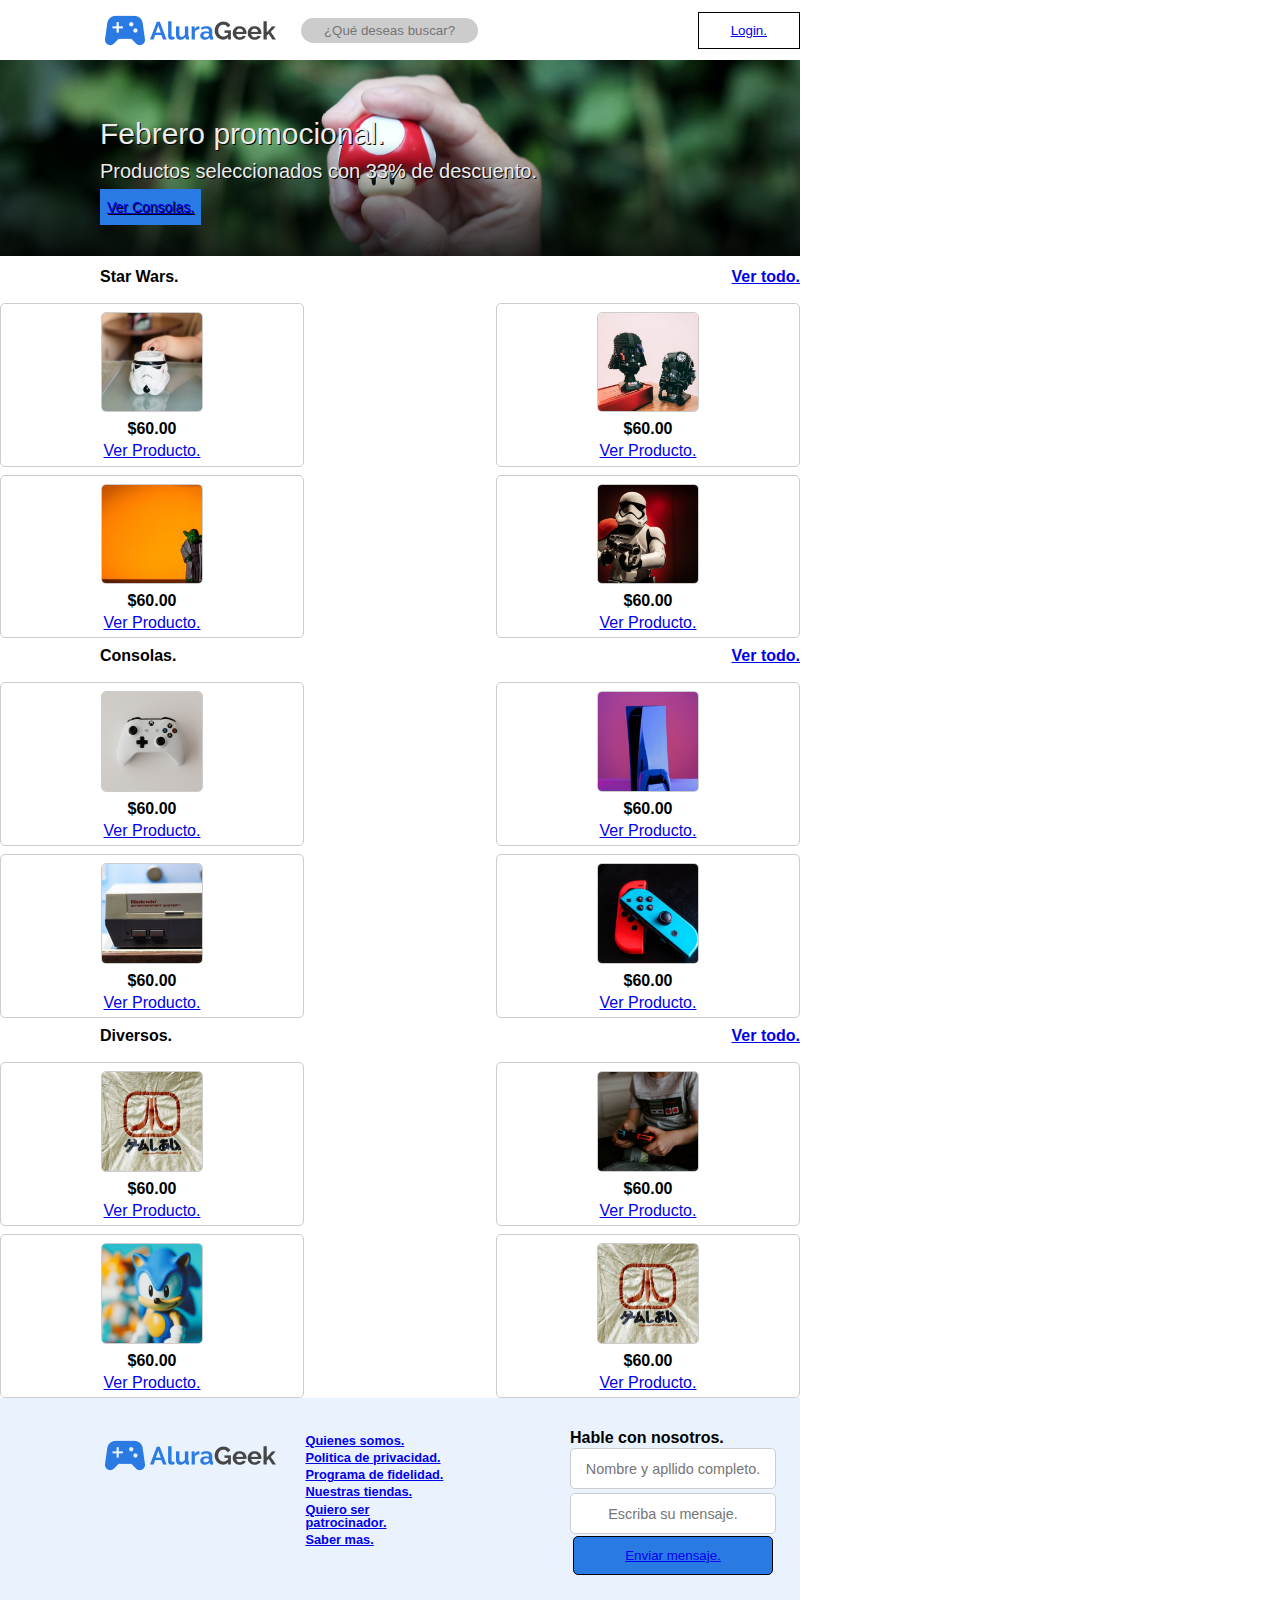
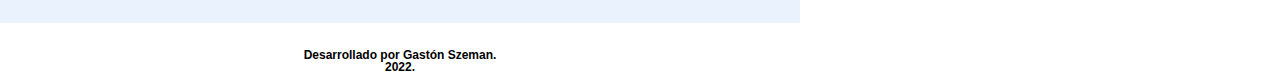
<file: index.html>
<!DOCTYPE html>
<html lang="en">
<head>
    <meta charset="UTF-8">
    <meta http-equiv="X-UA-Compatible" content="IE=edge">
    <meta name="viewport" content="width=device-width, initial-scale=1.0">
    <link rel="stylesheet" href="css/reset.css">
    <link rel="stylesheet" href="css/style.css">
    <link rel="stylesheet" href="css/estilos-login.css">
    <title>Alura Geek.</title>
</head>
<body>
    <header class="cabecera">
        <div class="cabecera__principal">
            <a href="#"><img class="cabecera__logo" src="./img/logo.png" alt="Logo Alura Geek."></a>
            <input class="cabecera__entrada" type="text" placeholder="¿Qué deseas buscar?">
        </div>
        <div class="cabecera-boton">
            <button class="cabecera__boton"><a href="./login.html">Login.</a></button>
        </div>
    </header>
    <main>
        <section class="banner">
            <img src="./img/banner.png" class="banner__imagen" alt="Banner principal.">
            <div class="banner__texto">
                <h1 class="banner__titulo">Febrero promocional.</h1>
                <p class="banner__descripcion">Productos seleccionados con 33% de descuento.</p>
                <button class="banner__boton"><a href="/consolas.html">Ver Consolas.</a></button>
            </div>
        </section>
        <section class="categoria">
            <div class="categoria__top">
                <h2 class="titulo">Star Wars.</h2>
                <p class="ver-todo"><a class="ver-todo__link" href="#">Ver todo.</a></p>
            </div>
            <div class="categoria__productos">
                <div div class="caja">
                    <img class="categoria__imagenes" src="/img/categoriaStarWar/starWar001.png" alt="Imagen SW.">
                        <p class="categoria__precio">$60.00</p>
                        <p class="categoria__verProducto"><a href="#">Ver Producto.</a></p>
                    </img>
                </div>
                <div div class="caja">
                    <img class="categoria__imagenes" src="/img/categoriaStarWar/starWar002.png" alt="Imagen SW.">
                        <p class="categoria__precio">$60.00</p>
                        <p class="categoria__verProducto"><a href="#">Ver Producto.</a></p>
                    </img>
                </div>
                <div div class="caja">
                    <img class="categoria__imagenes" src="/img/categoriaStarWar/starWar003.png" alt="Imagen SW.">
                        <p class="categoria__precio">$60.00</p>
                        <p class="categoria__verProducto"><a href="#">Ver Producto.</a></p>
                    </img>
                </div>
                <div div class="caja">
                    <img class="categoria__imagenes" src="/img/categoriaStarWar/starWar004.png" alt="Imagen SW.">
                        <p class="categoria__precio">$60.00</p>
                        <p class="categoria__verProducto"><a href="#">Ver Producto.</a></p>
                    </img>
                </div>
            </div>
        </section>
        <section class="categoria">
            <div class="categoria__top">
                <h2 class="titulo">Consolas.</h2>
                <p class="ver-todo"><a class="ver-todo__link" href="#">Ver todo.</a></p>
            </div>
            <div class="categoria__productos">
                <div div class="caja">
                    <img class="categoria__imagenes" src="/img/categoriaConsolas/consolas001.png" alt="Imagen SW.">
                        <p class="categoria__precio">$60.00</p>
                        <p class="categoria__verProducto"><a href="#">Ver Producto.</a></p>
                    </img>
                </div>
                <div div class="caja">
                    <img class="categoria__imagenes" src="/img/categoriaConsolas/consolas002.png" alt="Imagen SW.">
                        <p class="categoria__precio">$60.00</p>
                        <p class="categoria__verProducto"><a href="#">Ver Producto.</a></p>
                    </img>
                </div>
                <div div class="caja">
                    <img class="categoria__imagenes" src="/img/categoriaConsolas/consolas003.png" alt="Imagen SW.">
                        <p class="categoria__precio">$60.00</p>
                        <p class="categoria__verProducto"><a href="#">Ver Producto.</a></p>
                    </img>
                </div>
                <div div class="caja">
                    <img class="categoria__imagenes" src="/img/categoriaConsolas/consolas004.png" alt="Imagen SW.">
                        <p class="categoria__precio">$60.00</p>
                        <p class="categoria__verProducto"><a href="#">Ver Producto.</a></p>
                    </img>
                </div>
            </div>
        </section>
        
        <section class="categoria">
            <div class="categoria__top">
                <h2 class="titulo">Diversos.</h2>
                <p class="ver-todo"><a class="ver-todo__link" href="#">Ver todo.</a></p>
            </div>
            <div class="categoria__productos">
                <div div class="caja">
                    <img class="categoria__imagenes" src="/img/categoriaDiversos/diversos001.png" alt="Imagen SW.">
                        <p class="categoria__precio">$60.00</p>
                        <p class="categoria__verProducto"><a href="#">Ver Producto.</a></p>
                    </img>
                </div>
                <div class="caja">
                    <img class="categoria__imagenes" src="/img/categoriaDiversos/diversos002.png" alt="Imagen SW.">
                        <p class="categoria__precio">$60.00</p>
                        <p class="categoria__verProducto"><a href="#">Ver Producto.</a></p>
                    </img>
                </div>
                <div div class="caja">
                    <img class="categoria__imagenes" src="/img/categoriaDiversos/diversos003.png" alt="Imagen SW.">
                        <p class="categoria__precio">$60.00</p>
                        <p class="categoria__verProducto"><a href="#">Ver Producto.</a></p>
                    </img>
                </div>
                <div div class="caja">
                    <img class="categoria__imagenes" src="/img/categoriaDiversos/diversos001.png" alt="Imagen SW.">
                        <p class="categoria__precio">$60.00</p>
                        <p class="categoria__verProducto"><a href="#">Ver Producto.</a></p>
                    </img>
                </div>
            </div>
        </section>
        
        <section class="contacto-login">
            <div class="contacto-login__info">
                <div class="contacto-logo">
                    <a href="index.html"><img class="cabecera__logo" src="./img/logo.png" alt="Logo AluraGeek"></a>
                </div>
                <div class="contacto-login__sobre">
                    <p class="contacto-login__valores" ><a href="#">Quienes somos.</a></p>
                    <p class="contacto-login__valores"><a href="#">Politica de privacidad.</a></p>
                    <p class="contacto-login__valores"><a href="#">Programa de fidelidad.</a></p>
                    <p class="contacto-login__valores"><a href="#">Nuestras tiendas.</a></p>
                    <p class="contacto-login__valores"><a href="#">Quiero ser patrocinador.</a></p>
                    <p class="contacto-login__valores"><a href="#">Saber mas.</a></p>
                </div>
            </div>
            <div class="contacto-login__nosotros">
                <h2 class="contacto__titulo">Hable con nosotros.</h2>
                <div class="entradas__contacto">
                    <input class="principal-login__entrada" type="text" placeholder="Nombre y apllido completo.">
                    <input class="principal-login__entrada" type="text" placeholder="Escriba su mensaje.">
                    <button class="principal-login__boton"><a href="#">Enviar mensaje.</a></button>
                </div>
            </div>
        </section>



        <footer class="pie-login">
            <p class="pie-login__descripcion">Desarrollado por Gastón Szeman.</p>
            <p class="pie-login__descripcion">2022.</p>
        </footer>
    </main>
</body>
</html>
</file>
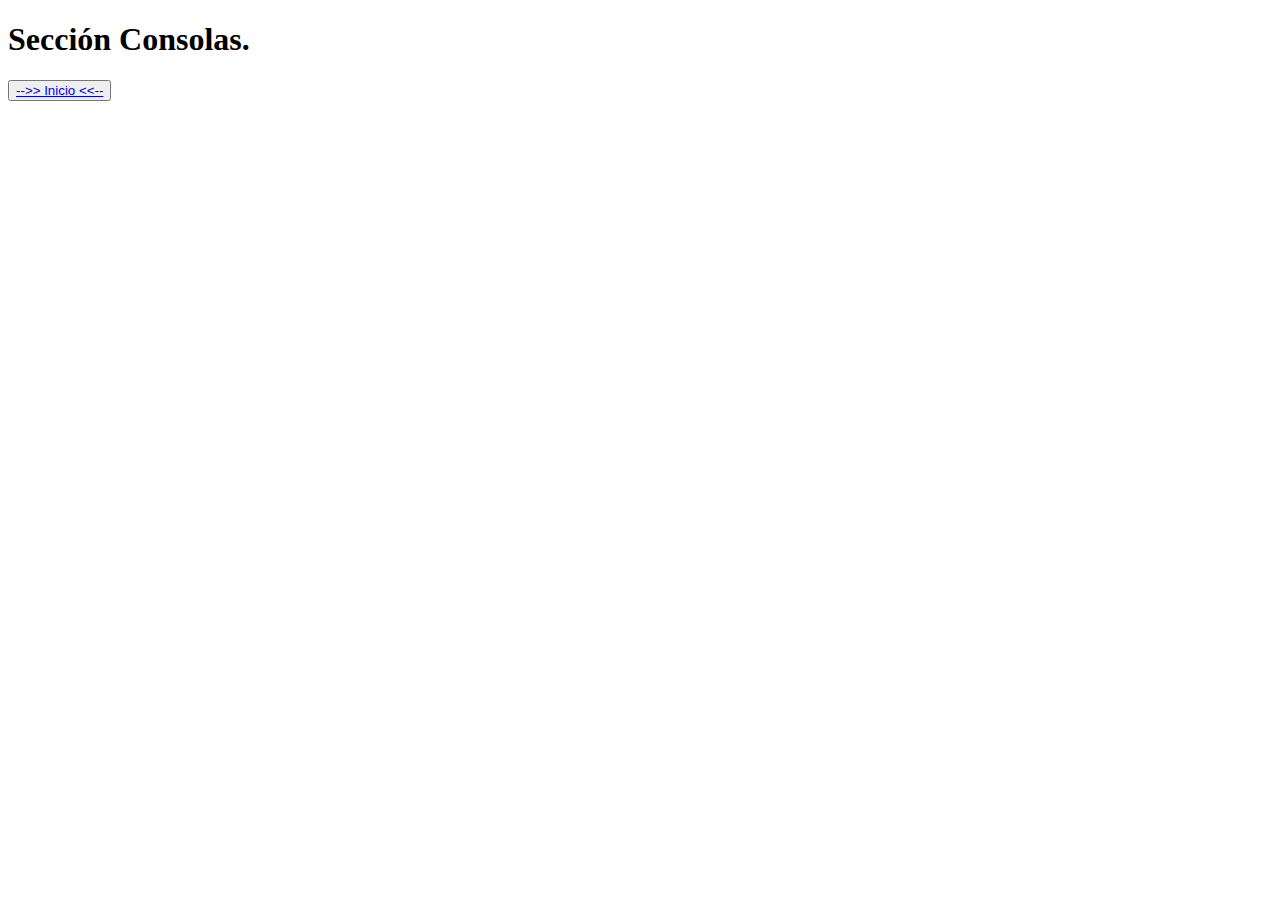
<file: consolas.html>
<!DOCTYPE html>
<html lang="en">
<head>
    <meta charset="UTF-8">
    <meta http-equiv="X-UA-Compatible" content="IE=edge">
    <meta name="viewport" content="width=device-width, initial-scale=1.0">
    <title>Consolas.</title>
</head>
<body>
    <h1>Sección Consolas.</h1>
    <button><a href="/index.html">-->> Inicio <<--</a></button>
</body>
</html>
</file>
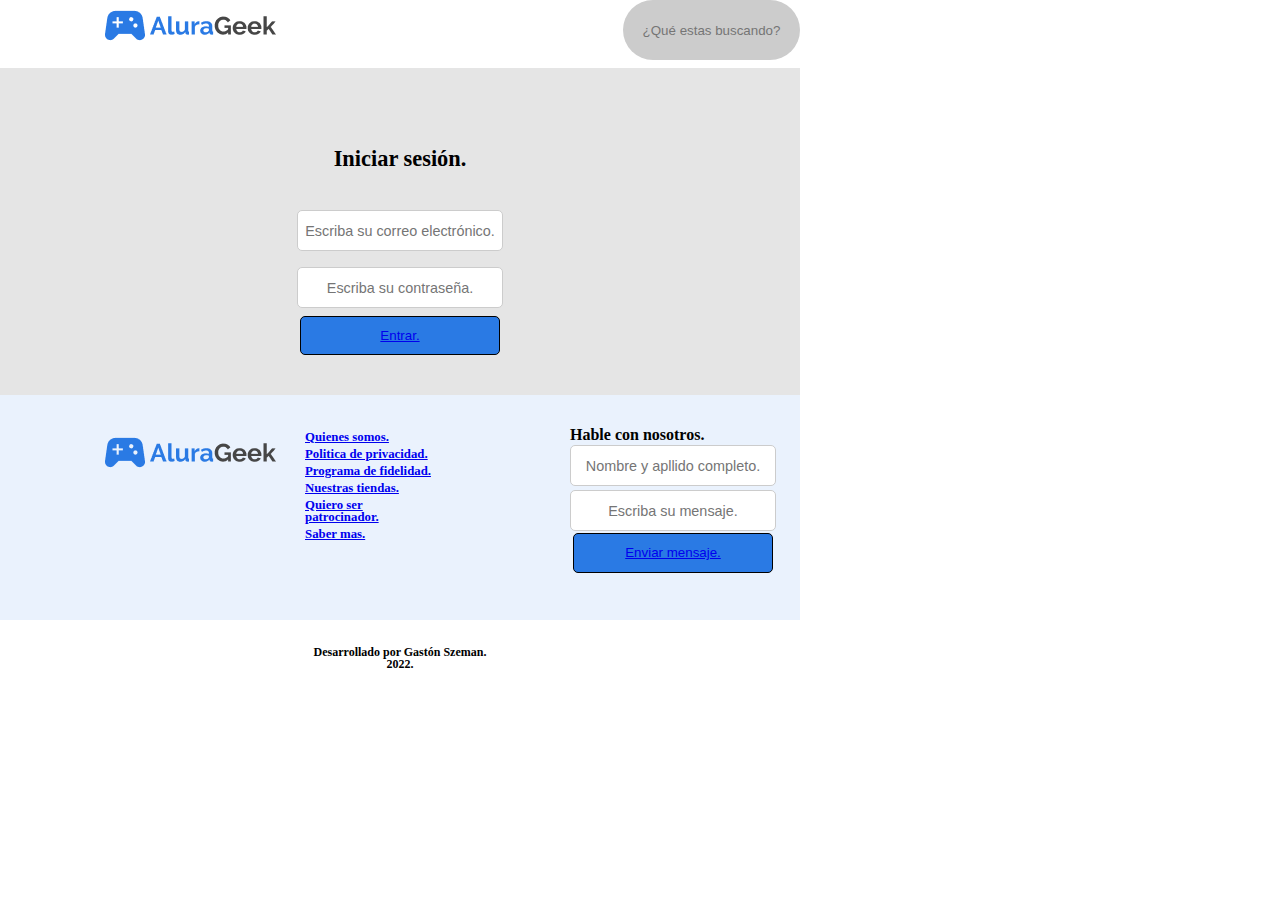
<file: login.html>
<!DOCTYPE html>
<html lang="en">
<head>
    <meta charset="UTF-8">
    <meta http-equiv="X-UA-Compatible" content="IE=edge">
    <meta name="viewport" content="width=device-width, initial-scale=1.0">
    <link rel="stylesheet" href="css/reset.css">
    <link rel="stylesheet" href="css/estilos-login.css">
    <link rel="stylesheet" href="css/style.css">
    <title>Iniciar Sesion.</title>
</head>
<body>
    <header class="cabecera">
        <a href="./index.html"><img class="cabecera__logo" src="./img/logo.png" alt="Logo AluraGeek"></a>
        <input class="cabecera__entrada" type="text" placeholder="¿Qué estas buscando?">
    </header>

    <section class="principal-login">
        <div class="principal-login__campos">
            <h1 class="principal-login__titulo">Iniciar sesión.</h1>
            <div class="principal-login__entradas">
                <input class="principal-login__entrada" type="text" placeholder="Escriba su correo electrónico.">
                <input class="principal-login__entrada" type="text" placeholder="Escriba su contraseña.">
                <button class="principal-login__boton"><a href="#">Entrar.</a></button>
            </div>
        </div>
    </section>
    <section class="contacto-login">
        <div class="contacto-login__info">
            <div class="contacto-logo">
                <a href="index.html"><img class="cabecera__logo" src="./img/logo.png" alt="Logo AluraGeek"></a>
            </div>
            <div class="contacto-login__sobre">
                <p class="contacto-login__valores" ><a href="#">Quienes somos.</a></p>
                <p class="contacto-login__valores"><a href="#">Politica de privacidad.</a></p>
                <p class="contacto-login__valores"><a href="#">Programa de fidelidad.</a></p>
                <p class="contacto-login__valores"><a href="#">Nuestras tiendas.</a></p>
                <p class="contacto-login__valores"><a href="#">Quiero ser patrocinador.</a></p>
                <p class="contacto-login__valores"><a href="#">Saber mas.</a></p>
            </div>
        </div>
        <div class="contacto-login__nosotros">
            <h2 class="contacto__titulo">Hable con nosotros.</h2>
            <div class="entradas__contacto">
                <input class="principal-login__entrada" type="text" placeholder="Nombre y apllido completo.">
                <input class="principal-login__entrada" type="text" placeholder="Escriba su mensaje.">
                <button class="principal-login__boton"><a href="#">Enviar mensaje.</a></button>
            </div>
        </div>
    </section>
    <footer class="pie-login">
        <p class="pie-login__descripcion">Desarrollado por Gastón Szeman.</p>
        <p class="pie-login__descripcion">2022.</p>
    </footer>
</body>
</html>
</file>
<file: css/style.css>
*{
    font-family: Arial, Helvetica, sans-serif;
}

.cabecera{
    width: 800px;
    display: flex;
    height: 60px;
    justify-content: space-between;
    background-color: white;
}

.cabecera__principal{
    display: flex;
    align-items: center;
}

.cabecera__logo{
    display: flex;
    align-items: center;
    margin-right: 25px;
    margin-left: 100px;
}

.cabecera__entrada{
    background-color: #CCC;
    border: none;
    border-radius: 100px;
    text-align: center;
    padding: 5px 0 5px 0;
}

.cabecera-boton{
    display: flex;
    align-items: center;
}

.cabecera__boton{
    background-color: white;
    color: black;
    padding: 10px 32px 10px 32px;
    border: solid 1px;
}

.cabecera__boton:hover{
    border: solid 1px white;
    color: white;
    background-color: #2A7AE4;
    transition: 250ms;
}

.banner{
    position: relative;
    height: auto;
    width: 800px;
    display: block;
}

.banner__imagen{
    width: 800px;
    height: auto;
    position: relative;
}

.banner__titulo{
    position: absolute;
    font-size: 30px;
    color: rgb(235, 235, 235);
    text-shadow: black 1px 1px;
    margin: 10px 100px 10px 100px;
    transform: translate(0,-500%);
}

.banner__descripcion{
    position: absolute;
    font-size: 20px;
    color: rgb(235, 235, 235);
    text-shadow: black 1px 1px;
    margin: 2.5px 100px 2.5px 100px;
    transform: translate(0,-500%);
}

.banner__boton{
    position: absolute;
    font-size: 14px;
    margin: 2.5px 100px 2.5px 100px;
    padding: 10px 7px 10px 7px;
    border: none;
    color: rgb(235, 235, 235);
    text-shadow: black 1px 1px;
    background-color: #2A7AE4;
    transform: translate(0,-200%);
}

.banner__boton:hover{
    color: black;
    transition: 250ms;
    background-color: white;
    text-shadow: none;
}

.categoria{
    width: 800px;
}

.categoria__top{
    font-weight: bold;
    margin: 10px 0 10px 100px;
    display: flex;
    justify-content: space-between;
}

.categoria__productos{
    width: 800px;
    display: flex; 
    justify-content: space-between;
    flex-direction: row;
    flex-wrap: wrap;   
}

.categoria__imagenes{
    width: 100px;
    border: 1px solid #CCC;
    border-radius: 5px;
    margin: 0 100px;
}

.categoria__precio{
    margin: 2% 0;
    text-align: center;
    font-weight: bold;
}

.categoria__verProducto{
    margin: 2% 0;
    text-align: center;
}

.caja{
    padding-top: 1%;
    border: 1px solid #CCC;
    margin-top: 1%;
    border-radius: 5px;
}
</file>
<file: css/estilos-login.css>
*{
    font-family: Arial, Helvetica, sans-serif;
}

.principal-login{
    width: 800px;
}

.principal-login__campos{
    margin-top: 1%;
    background: #E5E5E5;
    display: flex;
    flex-direction: column;
}

.principal-login__titulo{
    font-size: 1.4rem;
    font-weight: bold;
    margin-top: 10%;
    margin-bottom: 2%;
    text-align: center;
}

.principal-login__entradas{
    align-items: center;
    display: flex;
    flex-direction: column;
    margin: 2% 0;
}

.principal-login__entrada{
    width: 200px;
    margin: 1%;
    align-items: center;
    height: 2.3rem;
    font-size: .9rem;
    border: solid 1px #CCC;
    text-align: center;
    border-radius: 5px;
}

.principal-login__boton{
    background: #2A7AE4;
    color: white;
    border: solid 1px black;
    border-radius: 5px;
    width: 200px;
    padding: .7rem 1.3rem;
    margin-bottom: 3%;
}

.contacto-login{
    display: flex;
    justify-content: space-between;
    width: 800px;
    height: 225px;
    background: #EAF2FD;
}

.contacto-login__info{
    display: flex;
    justify-content: space-between;
    margin-top: 2rem;
}

.contacto-login__valores{
    margin: 3%;
    font-size: .8rem;
    font-weight: bold;
}

.contacto-login__nosotros{
    margin-right: 3%;
}

.contacto__titulo{
    font-weight: bold;
    margin-top: 2rem;
}

.entradas__contacto{
    display: flex;
    flex-direction: column;
    align-items: center;
}

.entrada__contacto{
    margin: 3% 0%;
    width: 225px;
    font-size: 15px;
}

.pie-login{
    width: 800px;
    margin-top: 2%;
    font-size: .75rem;
    font-weight: bold;
    display: flex;
    flex-direction: column;
    align-items: center;
}
</file>
